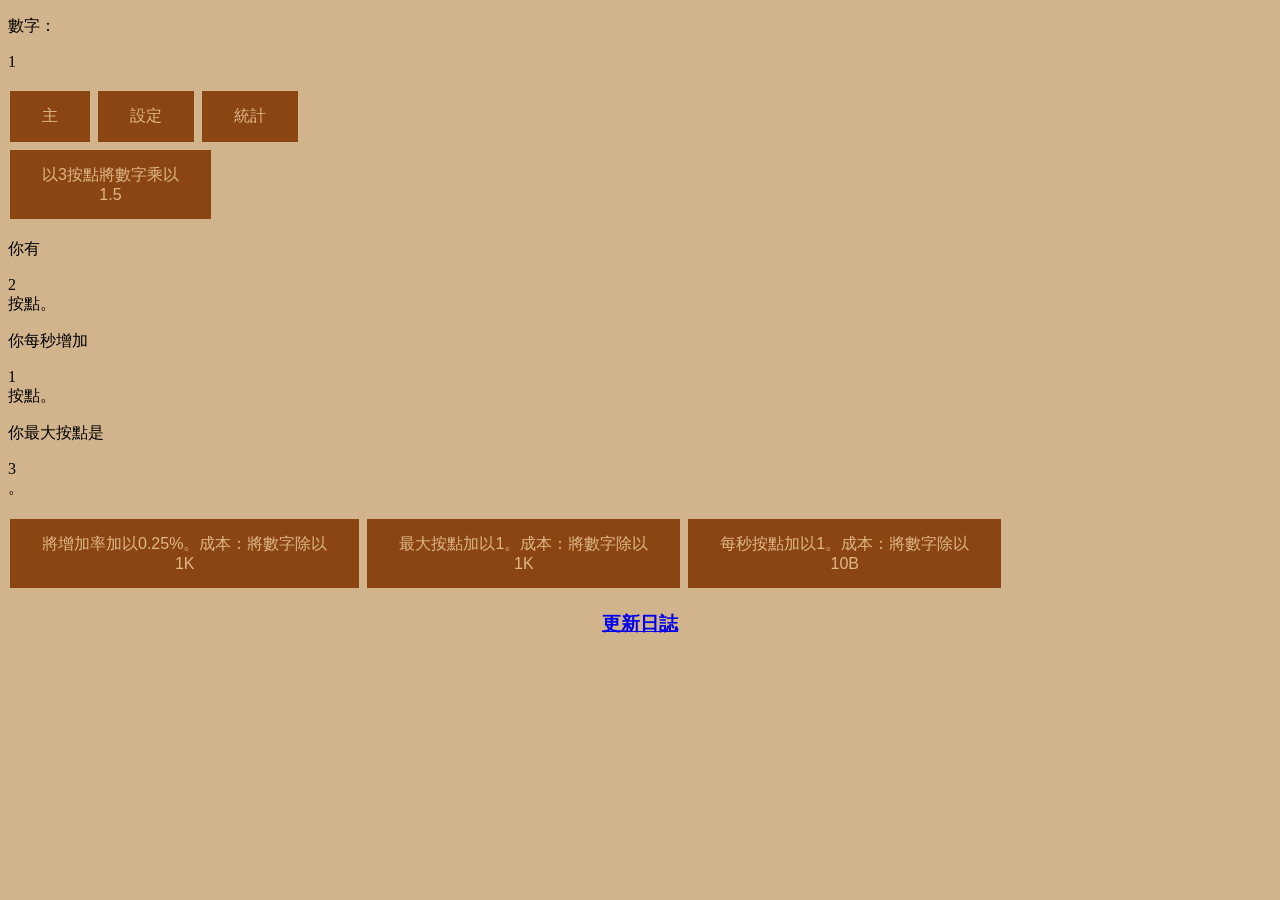
<file: index.html>
<!DOCTYPE html>
<html>
        <head>
		<title>指數瘋狂</title>
		<script src='break_infinity.js'></script>
                <script src= "main.js"></script>
                <link rel="stylesheet" type="text/css" href="style.css">
        </head>
        <body onload="init()">
                <p>數字：<div id="numDisplay">1</div></p>
                <p style="text-align:right;"><div id="microEssenceInfo" style="display:none">微精：<div id="microEssenceDisplay">0</div></div></p>
                <button class="button unbuyable" onclick="switchTab('main')">主</button>
                <button class="button unbuyable" onclick="switchTab('options')">設定</button>
		<button class = 'button unbuyable' onclick = 'switchTab("stats")'>統計</button>
                <button id="microPrestigeTab" class="button unbuyable" style="display:none" onclick="switchTab('microprestige')">微聲望</button>
                <button id = 'breakNumeralsTab' class = 'button unbuyable' style = 'display:none' onclick = "switchTab('breaknumerals')">突破數字</button>
		<div id="main" style="display:inline-block">
                        <div id="increaseNumber">
                                <button class="button unbuyable" onclick="step()">以3按點將數字乘以<div id="multDisplay">1.5</div></button>
                                <p>你有<div id="clickPoints">0</div>按點。</p>
                                <p>你每秒增加<div id = 'cpPerSec'>1</div>按點。</p>
                                <p>你最大按點是<div id = 'maxCP'>3</div>。</p>
                        </div>
                        <div id = 'numberUpgrades'>
                                <button class = 'button unbuyable' onclick = 'numUpgrade()' id = 'Num1'>將增加率加以0.25%。成本：將數字除以<div id = 'numCost'>1000</div></button>
                                <button class = 'button unbuyable' onclick = 'maxCPUpgrade()' id = 'CP1'>最大按點加以1。成本：將數字除以<div id = 'maxCPCost'>1000</div></button>
                                <button class = 'button unbuyable' onclick = 'CPSecUpgrade()' id = 'CP2'>每秒按點加以1。成本：將數字除以<div id = 'secCPCost'>10B</div></button>
                        </div>                
                        <div id="microPrestigeElement" style="display:none">
                                你的數字溢出了，你一定要重置來繼續。
                                <button class="button unbuyable" onclick="microPrestige()">重置數字，但是你會獲得1微精，用來升級。</button>
                        </div>
                        <button class = 'button unbuyable' onclick = 'microPrestige()' style = 'display:none' id = 'microReset'>重置數字，但是你會獲得<div id = 'ueOnReset'>1</div> 微精</button>
                </div>
                <div id="options" style="display:none">
                        <button class="button unbuyable" onclick="save()">保存</button>
                        <button class="button unbuyable" onclick="importGame()">導入</save>
                        <button class="button unbuyable" onclick="exportGame()">導出</button>
                        <button class="button unbuyable" onclick="switchNotation()">數據格式：<div id="notationDisplay">標準格式</div></button>
                        <button class="button unbuyable" onclick="hardReset()">重置遊戲</button>
                        <span id="exportInfo" style="display:none">中這是你的導出存檔：<input id="exportSave"></input></span>
                </div>
		<div id="microprestige" style="display:none">
			<table>
				<tr>
					<td><button class="button unbuyable" onclick="buyAupg(1)" id='A1'>基本增加率增加到1.8667倍<br>成本：1 &micro;E</button></td>
					<td><button class="button unbuyable" onclick="buyAupg(2)" id='A2'>每數量級，數字增加1.2%，附加的<br>成本：1 &micro;E</button></td>
					<td><button class="button unbuyable" onclick="buyAupg(3)" id='A3'>最大CP乘以2倍<br>成本：2 &micro;E</button></td>
				</tr>
				<tr>
					<td><button class="button unbuyable" onclick="buyAupg(4)" id='A4'>基本增加率增加到2.5倍<br>成本：5 &micro;E</button></td>
					<td><button class="button unbuyable" onclick="buyAupg(5)" id='A5'>從3 CP每秒開始<br>成本：10 &micro;E</button></td>
					<td><button class = 'button unbuyable' onclick = 'buyAupg(6)' id='A6'>基於未分配的µE，增強基本增加率<br>當前：<span id = 'A6power'>1</span>倍。<br>成本：14 µE</button></td>
				</tr>
				<tr>
					<td><button class="button unbuyable" onclick="buyAupg(7)" id='A7'>基於微聲望的次數，增強基本增加率<br>當前：<span id="A7power">1</span>倍。<br>成本：18 &micro;E</button></td>
					<td><button class="button unbuyable" onclick="buyAupg(8)" id='A8'>如果數字是1e33一下，基本增加率乘以5倍。<br>成本：50 &micro;E</button></td>
					<td><button class = 'button unbuyable' onclick = 'buyAupg(9)' id='A9'>基於你現在的CP數量，增強增加率<br>當前：<span id = 'A9power'>1</span>倍。<br>成本：100 µE</button></td>
				</tr>
				<tr>
					<td><button class="button unbuyable" onclick="buyRepeatA()" id='AR'>獲得的&micro;E增加10%<br>當前：<span id="microEssenceMult">1</span>倍。<br>成本：<span id="RepeatACost">25</span> &micro;E</button></td>
					<td><button class="button unbuyable" onclick="buyMaxRepeatA()">購買最大&micro;E倍數</button></td>
				</tr>
			</table>
		</div>
		<div id = 'breaknumerals' style = 'display:none'>
			<button class = 'button unbuyable' id = 'break' onclick = 'breakNumerals()'>突破數字！</button>
			<table>
				<tr>
					<td><button class = 'button unbuyable' onclick = 'buyBupg(1)' id='B1'>基本增加率增加到3倍 成本：160 &micro;E</button></td>
					<td><button class = 'button unbuyable' onclick = 'buyBupg(2)' id='B2'>從數字為<div id = 'B2Effect'>10B</div>開始 成本：350 &micro;E</button></td>
					<td><button class = 'button unbuyable' onclick = 'buyBupg(3)' id='B3'>基於數字的數量級，增強增加率(1OoM=1.5%, 3OoM=3%…)。 禁止A2效果。 成本：720 µE</button></td>
				</tr>
				<tr>
					<td><button class = 'button unbuyable' onclick = 'buyBupg(4)' id='B4'>基於你擁有的µE，增強增加率 成本：<div id = 'B4Cost'>1.5K</div> µE</button></td>
					<td><button class = 'button unbuyable' onclick = 'buyBupg(5)' id='B5'>按按鈕成本為2 CP  成本：<div id = 'B5Cost'>2.5K</div> µE</button></td>
					<td><button class = 'button unbuyable' onclick = 'buyBupg(6)' id='B6'>基本增加率增加到3倍，需要B1 成本：<div id = 'B6Cost'>4K</div> µE</button></td>
					
				</tr>
				<tr>
					<td><button class = 'button unbuyable' onclick = 'buyBupg(7)' id='B7'>每次按按鈕，你會獲得1 µE 成本：<div id = 'B7Cost'>18K</div> µE</button></td>
					<td><button class = 'button unbuyable' onclick = 'buyBupg(8)' id='B8'>基於總按鈕次數，增強增加率 成本<div id = 'B7Cost'>100K</div> µE</button></td>
					<td><button class = 'button unbuyable' onclick = 'buyBupg(9)' id='B9'>你每秒獲得1.5 CP 成本：<div id = 'B9Cost'>240K</div> µE</button></td>
					<td><button class = 'button unbuyable' onclick = 'buyBupg(10)' id='B10'>解鎖自動按按鈕 成本：<div id = 'B10Cost'>800K</div> µE</button></td>
				</tr>
			</table>
		</div>
		<div id = 'stats' style = 'display:none; text-align:left'>
			<p>你在本遊戲玩了<div id = 'timePlayed'>0 秒</div>。</p>
			<p>你按了<div id = 'buttonClicks'>0</div>次按鈕。</p>
			<p>你進行了<div id = 'microPrestiges'>0</div>次微聲望。</p>
			<p>你在本此微聲望花費了<div id = 'microTime'>0 秒</div>。</p>
			<p>總獲得µE：<div id = 'totalue'>0</div></p>
		</div>
                <center><h3><a href="https://itmarki.github.io/exponent-madness/changelog.html">更新日誌</a></h3></center>
        </body>
</html>
</file>
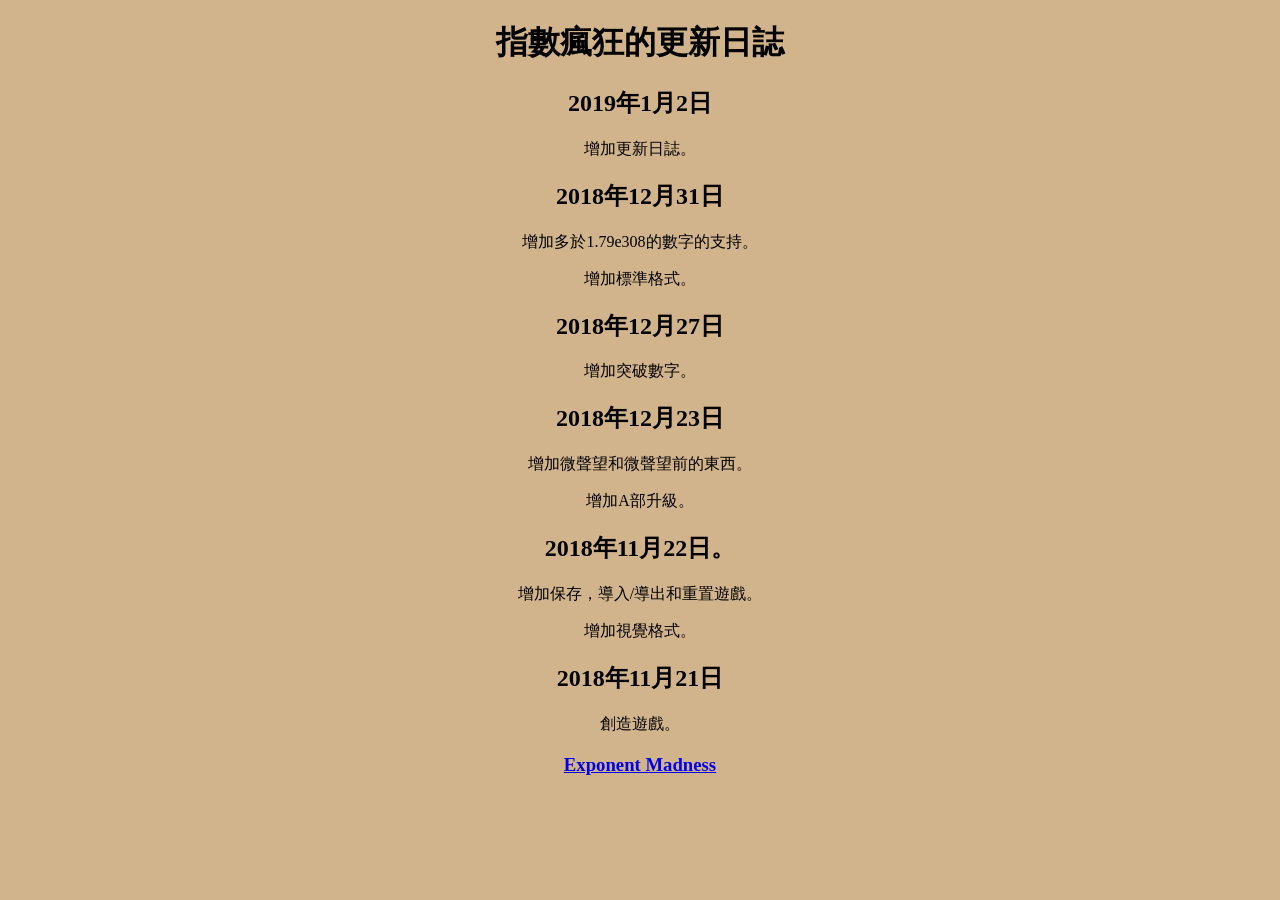
<file: changelog.html>
<!DOCTYPE html>
<html>
<head>
<title>更新日誌</title>
<link rel="stylesheet" href="style.css">
</head>
<body>

<center><h1>指數瘋狂的更新日誌</h1>
<h2>2019年1月2日</h2>
<p>增加更新日誌。</p>
<h2>2018年12月31日</h2>
<p>增加多於1.79e308的數字的支持。</p>
<p>增加標準格式。</p>
<h2>2018年12月27日</h2>
<p>增加突破數字。</p>
<h2>2018年12月23日</h2>
<p>增加微聲望和微聲望前的東西。</p>
<p>增加A部升級。</p>
<h2>2018年11月22日。</h2>
<p>增加保存，導入/導出和重置遊戲。</p>
<p>增加視覺格式。</p>
<h2>2018年11月21日</h2>
<p>創造遊戲。</p>
<h3><a href="https://itmarki.github.io/exponent-madness/">Exponent Madness</a></h3></center>

</body>
</html>
</file>
<file: style.css>
body{
  background-color: tan
}

.button {
    border: none;
    padding: 15px 32px;
    text-align: center;
    text-decoration: none;
    display: inline-block;
    font-size: 16px;
    margin: 4px 2px;
    cursor: pointer;
}
.unbuyable {
  color: #DEB887;
  background-color: #8B4513
}
.buyable {
  color: #563818;
  background-color: #E88212
}
.buyable:hover {
  background-color: #563818;
  color: #E88212
}
.bought {
  color: #ffffff;
  background-color:#a11b1b
}
</file>
